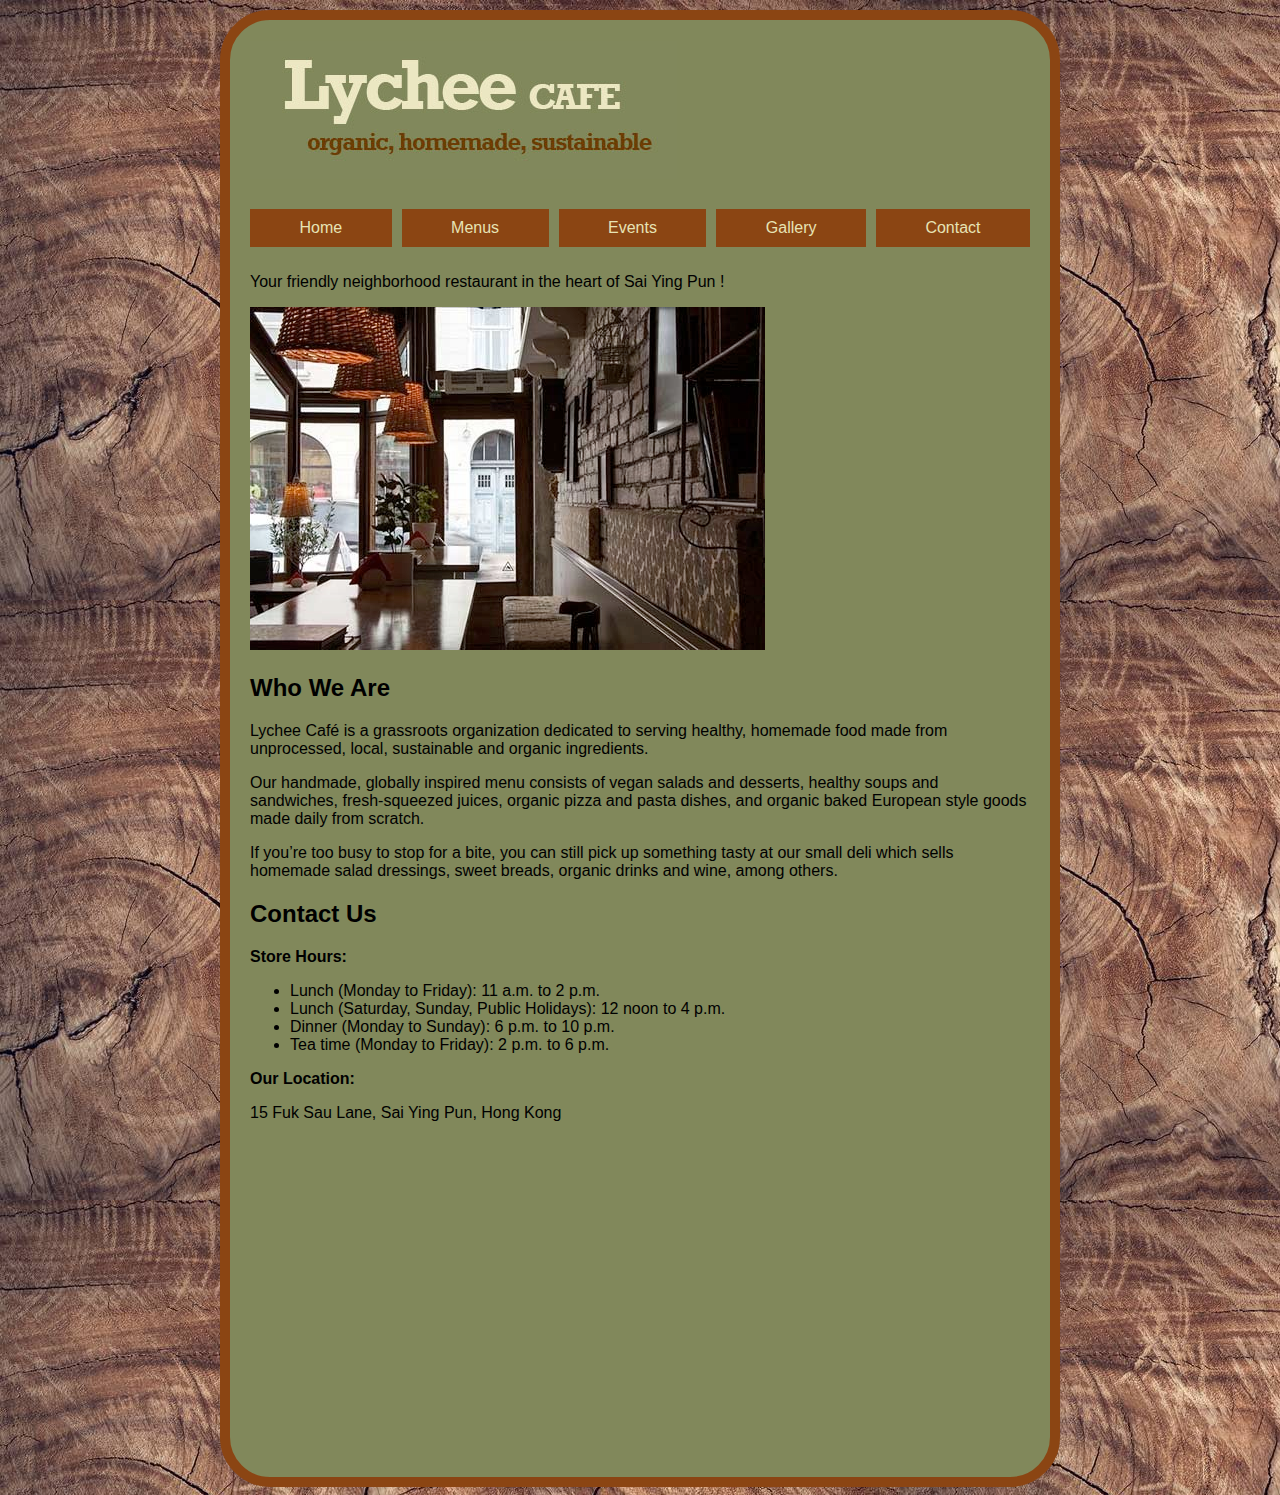
<file: docs/lychee/index.html>
<!DOCTYPE html>
<html lang="en">
  <head>
    <meta charset="utf-8" />
    <title>
      Lychee Caf&#233; - Organic, Locally-Sourced and Sustainable Restaurant in
      Sai Ying Pun, Hong Kong
    </title>
    <link rel="stylesheet" type="text/css" href="global.css" />
  </head>
  <body>
    <div id="container">
      <div id="header">
        <p>
          <img
            src="lrg-logo-bg.jpg"
            width="427"
            height="138"
            alt="Lychee Cafe Large Logo"
          />
        </p>
      </div>
      <!-- end of header div -->
      <div id="mainnav">
        <ul>
          <li><a href="index.html">Home</a></li>
          <li>
            <a href="menu.html">Menus</a>
            <ul>
              <li><a href="brunch-menu.html">Brunch</a></li>
              <li><a href="lunch-menu.html">Lunch</a></li>
              <li><a href="dinner-menu.html">Dinner</a></li>
            </ul>
          </li>
          <li><a href="events.html">Events</a></li>
          <li>
            <a href="gallery.html">Gallery</a>
            <ul>
              <li><a href="photo-gallery.html">Photos</a></li>
              <li><a href="video-gallery.html">Videos</a></li>
            </ul>
          </li>
          <li><a href="contact.html">Contact</a></li>
        </ul>
      </div>

      <div id="maincontent">
        <p>
          Your friendly neighborhood restaurant in the heart of Sai Ying Pun !
        </p>
        <p>
          <img
            src="front-515x343.jpg"
            width="515"
            height="343"
            alt="Entrance to Lychee Cafe"
          />
        </p>
        <h2>Who We Are</h2>
        <p>
          Lychee Caf&#233; is a grassroots organization dedicated to serving
          healthy, homemade food made from unprocessed, local, sustainable and
          organic ingredients.
        </p>
        <p>
          Our handmade, globally inspired menu consists of vegan salads and
          desserts, healthy soups and sandwiches, fresh-squeezed juices, organic
          pizza and pasta dishes, and organic baked European style goods made
          daily from scratch.
        </p>
        <p>
          If you&#8217;re too busy to stop for a bite, you can still pick up
          something tasty at our small deli which sells homemade salad
          dressings, sweet breads, organic drinks and wine, among others.
        </p>
        <h2>Contact Us</h2>
        <p><strong>Store Hours:</strong></p>
        <ul>
          <li>Lunch (Monday to Friday): 11 a.m. to 2 p.m.</li>
          <li>Lunch (Saturday, Sunday, Public Holidays): 12 noon to 4 p.m.</li>
          <li>Dinner (Monday to Sunday): 6 p.m. to 10 p.m.</li>
          <li>Tea time (Monday to Friday): 2 p.m. to 6 p.m.</li>
        </ul>
        <p><strong>Our Location:</strong></p>
        <p>15 Fuk Sau Lane, Sai Ying Pun, Hong Kong</p>
        <iframe
          src="https://www.google.com/maps/embed?pb=!1m14!1m8!1m3!1d3691.7892178774723!2d114.1403146!3d22.285973!3m2!1i1024!2i768!4f13.1!3m3!1m2!1s0x3403ff812da0d011%3A0xfa328330c6962767!2s15+Fuk+Sau+Ln!5e0!3m2!1sen!2s!4v1401332266529"
          width="400"
          height="300"
          frameborder="0"
          style="border:0"
        ></iframe>
      </div>
    </div>
  </body>
</html>
</file>
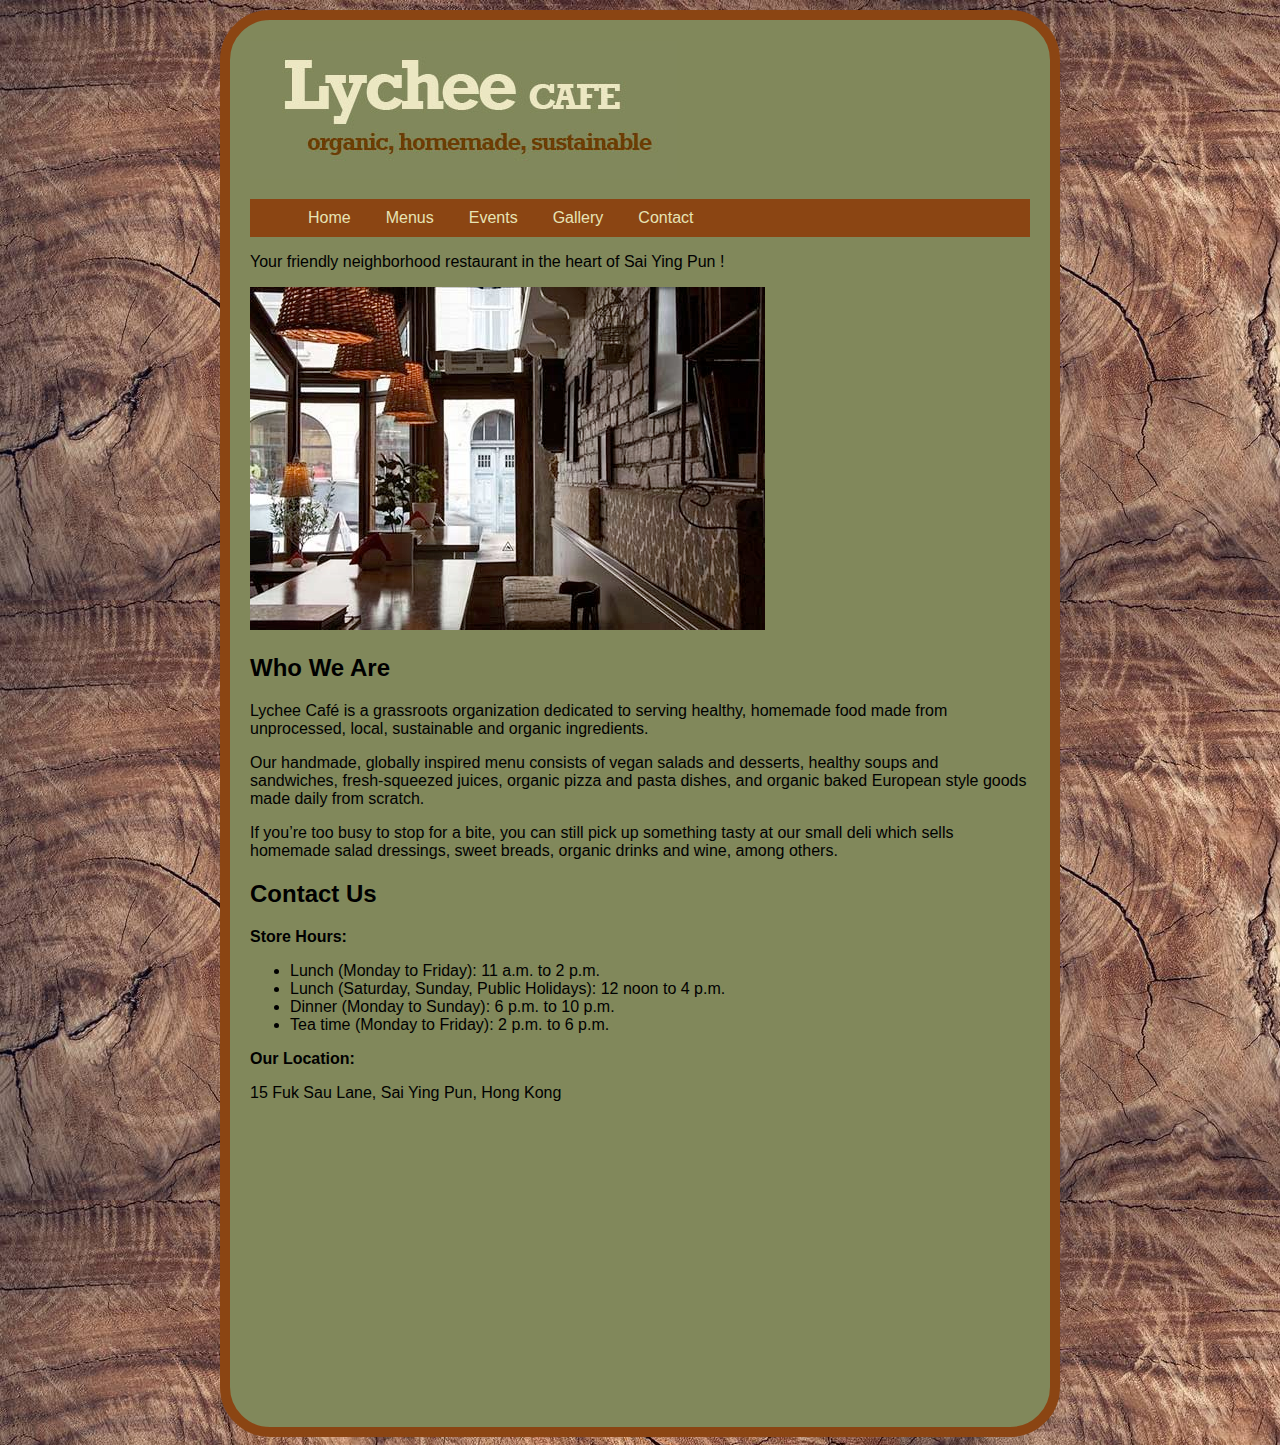
<file: docs/unit3/index.html>
<!DOCTYPE html>
<html lang="en">
  <head>
    <meta charset="utf-8" />
    <title>
      Lychee Caf&#233; - Organic, Locally-Sourced and Sustainable Restaurant in
      Sai Ying Pun, Hong Kong
    </title>
    <link rel="stylesheet" type="text/css" href="global.css" />
  </head>
  <body>
    <div id="container">
      <div id="header">
        <p>
          <img
            src="lrg-logo-bg.jpg"
            width="427"
            height="138"
            alt="Lychee Cafe Large Logo"
          />
        </p>
      </div>
      <!-- end of header div -->
      <div id="mainnav">
        <ul>
          <li><a href="index.html">Home</a></li>
          <li><a href="menu.html">Menus</a></li>
          <li><a href="#">Events</a></li>
          <li><a href="gallery.html">Gallery</a></li>
          <li><a href="#">Contact</a></li>
        </ul>
      </div>

      <div id="maincontent">
        <p>
          Your friendly neighborhood restaurant in the heart of Sai Ying Pun !
        </p>
        <p>
          <img
            src="front-515x343.jpg"
            width="515"
            height="343"
            alt="Entrance to Lychee Cafe"
          />
        </p>
        <h2>Who We Are</h2>
        <p>
          Lychee Caf&#233; is a grassroots organization dedicated to serving
          healthy, homemade food made from unprocessed, local, sustainable and
          organic ingredients.
        </p>
        <p>
          Our handmade, globally inspired menu consists of vegan salads and
          desserts, healthy soups and sandwiches, fresh-squeezed juices, organic
          pizza and pasta dishes, and organic baked European style goods made
          daily from scratch.
        </p>
        <p>
          If you&#8217;re too busy to stop for a bite, you can still pick up
          something tasty at our small deli which sells homemade salad
          dressings, sweet breads, organic drinks and wine, among others.
        </p>
        <h2>Contact Us</h2>
        <p><strong>Store Hours:</strong></p>
        <ul>
          <li>Lunch (Monday to Friday): 11 a.m. to 2 p.m.</li>
          <li>Lunch (Saturday, Sunday, Public Holidays): 12 noon to 4 p.m.</li>
          <li>Dinner (Monday to Sunday): 6 p.m. to 10 p.m.</li>
          <li>Tea time (Monday to Friday): 2 p.m. to 6 p.m.</li>
        </ul>
        <p><strong>Our Location:</strong></p>
        <p>15 Fuk Sau Lane, Sai Ying Pun, Hong Kong</p>
        <iframe
          src="https://www.google.com/maps/embed?pb=!1m14!1m8!1m3!1d3691.7892178774723!2d114.1403146!3d22.285973!3m2!1i1024!2i768!4f13.1!3m3!1m2!1s0x3403ff812da0d011%3A0xfa328330c6962767!2s15+Fuk+Sau+Ln!5e0!3m2!1sen!2s!4v1401332266529"
          width="400"
          height="300"
          frameborder="0"
          style="border:0"
        ></iframe>
      </div>
    </div>
  </body>
</html>
</file>
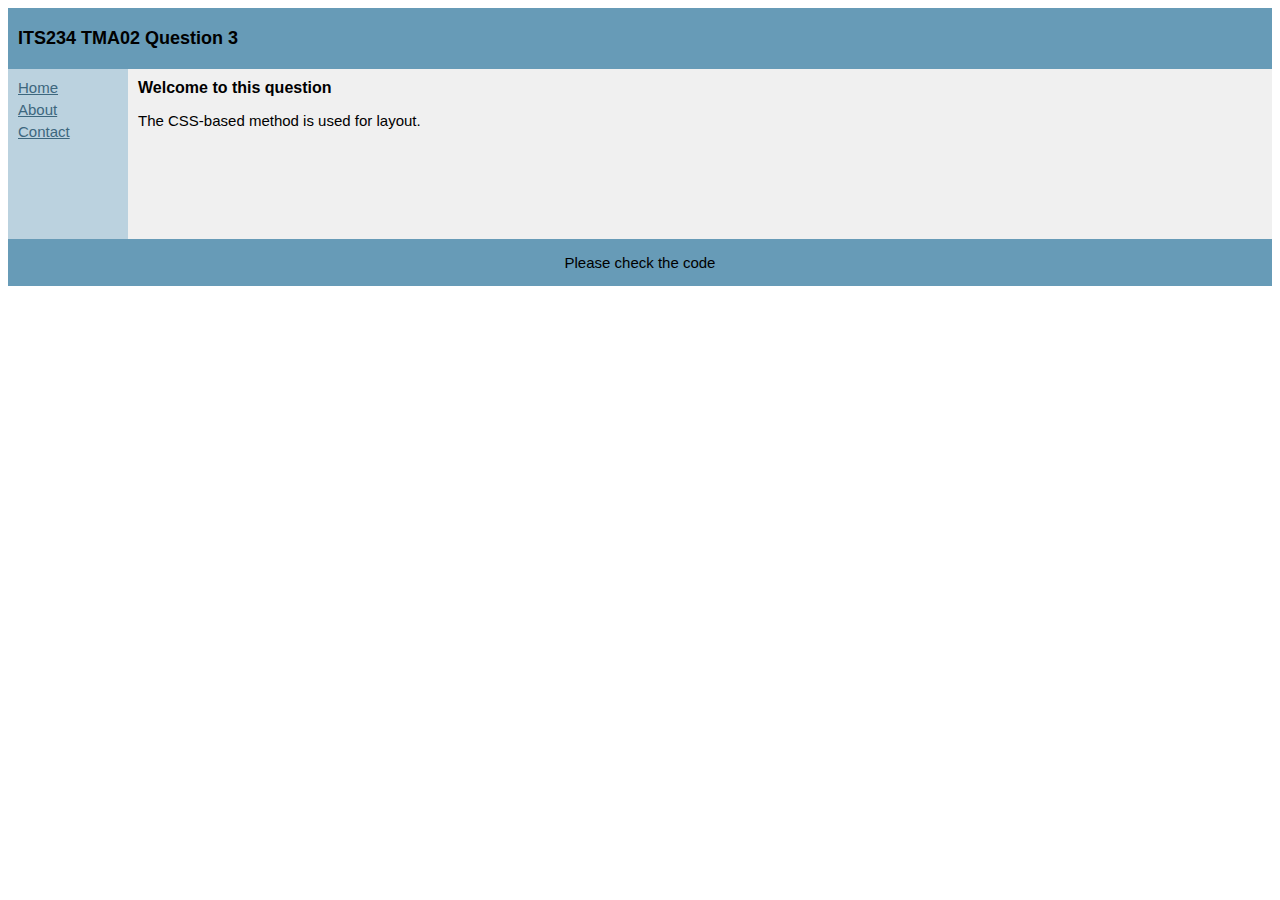
<file: docs/q3.html>
<!DOCTYPE html>
<html>
  <head>
    <meta charset="UTF-8" />
    <title>ITS234 TMA02 Question 3</title>
    <style>
      h1 {
        font-size: 18px;
        margin: 10px 0;
      }
      h2 {
        font-size: 16px;
        margin: 0;
      }
      .wrapper {
        font-family: Verdana, sans-serif;
        font-size: 15px;
        height: 275px;
        width: 100%;
        display: block;
      }
      .container {
        display: flex;
        flex-flow: row nowrap;
        width: 100%;
        height: 170px;
      }
      .content,
      .sidebar {
        display: block;
        padding: 10px;
      }
      .sidebar {
        flex: 0 0 auto;
        background-color: #bbd2df;
      }
      .menu {
        list-style: none;
        padding: 0;
        margin: 0;
      }
      .menu > li {
        margin-bottom: 5px;
        width: 100px;
      }
      .menu > li > a {
        color: #3d677e;
      }
      .content {
        flex: 1 1 auto;
        background-color: #f0f0f0;
      }
      div[class$='inner'] {
        display: block;
        width: 100%;
      }
      .footer,
      .header {
        background-color: #679bb7;
        padding: 10px;
      }
      .footer {
        text-align: center;
      }
      .footer p {
        margin: 5px;
      }
    </style>
  </head>
  <body>
    <div class="wrapper">
      <div class="header">
        <h1>ITS234 TMA02 Question 3</h1>
      </div>
      <div class="container">
        <div class="sidebar">
          <div class="sidebar-inner">
            <ul class="menu">
              <li><a href="#">Home</a></li>
              <li><a href="#">About</a></li>
              <li><a href="#">Contact</a></li>
            </ul>
          </div>
        </div>
        <div class="content">
          <div class="content-inner">
            <h2>Welcome to this question</h2>
            <p>The CSS-based method is used for layout.</p>
          </div>
        </div>
        <div style="clear:both;"></div>
      </div>
      <div class="footer">
        <p>Please check the code</p>
      </div>
    </div>
  </body>
</html>
</file>
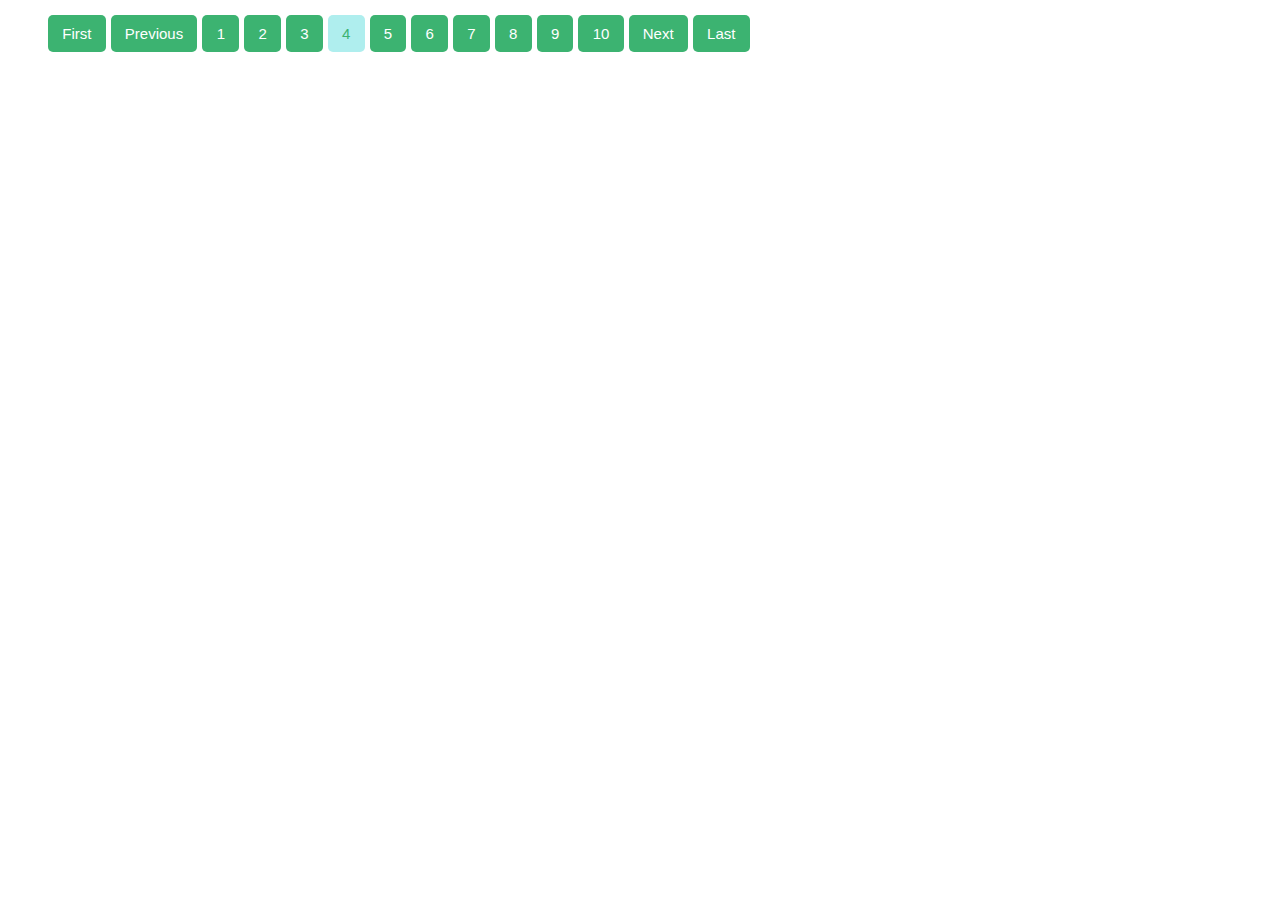
<file: docs/q4a.html>
<!DOCTYPE html>
<html>
  <head>
    <meta charset="UTF-8" />
    <style>
      .wrapper {
        font-family: Verdana, sans-serif;
        font-size: 15px;
        height: 275px;
        width: 100%;
        display: block;
      }
      .pagination {
        display: flex;
        list-style: none;
        flex-flow: row nowrap;
        color: #ffffff;
      }
      .pagination > li {
        flex: 0 0 auto;
        margin-right: 5px;
      }
      .pagination > li:last-child {
        margin-right: 0;
      }

      .pagination a:active,
      .pagination a:hover,
      .pagination a:visited,
      .pagination a {
        color: inherit;
        text-decoration: none;
      }
      .pagination a {
        display: block;
        background-color: rgb(60, 179, 113);
        padding: 10px 14.225px;
        border-radius: 5px;
      }
      .pagination a.current {
        background-color: rgb(175, 238, 238);
        color: rgb(60, 179, 113);
      }
    </style>
  </head>
  <body>
    <div class="wrapper">
      <ul class="pagination">
        <li><a href="#">First</a></li>
        <li><a href="#">Previous</a></li>
        <li><a href="#">1</a></li>
        <li><a href="#">2</a></li>
        <li><a href="#">3</a></li>
        <li><a href="#" class="current">4</a></li>
        <li><a href="#">5</a></li>
        <li><a href="#">6</a></li>
        <li><a href="#">7</a></li>
        <li><a href="#">8</a></li>
        <li><a href="#">9</a></li>
        <li><a href="#">10</a></li>
        <li><a href="#">Next</a></li>
        <li><a href="#">Last</a></li>
      </ul>
    </div>
  </body>
</html>
</file>
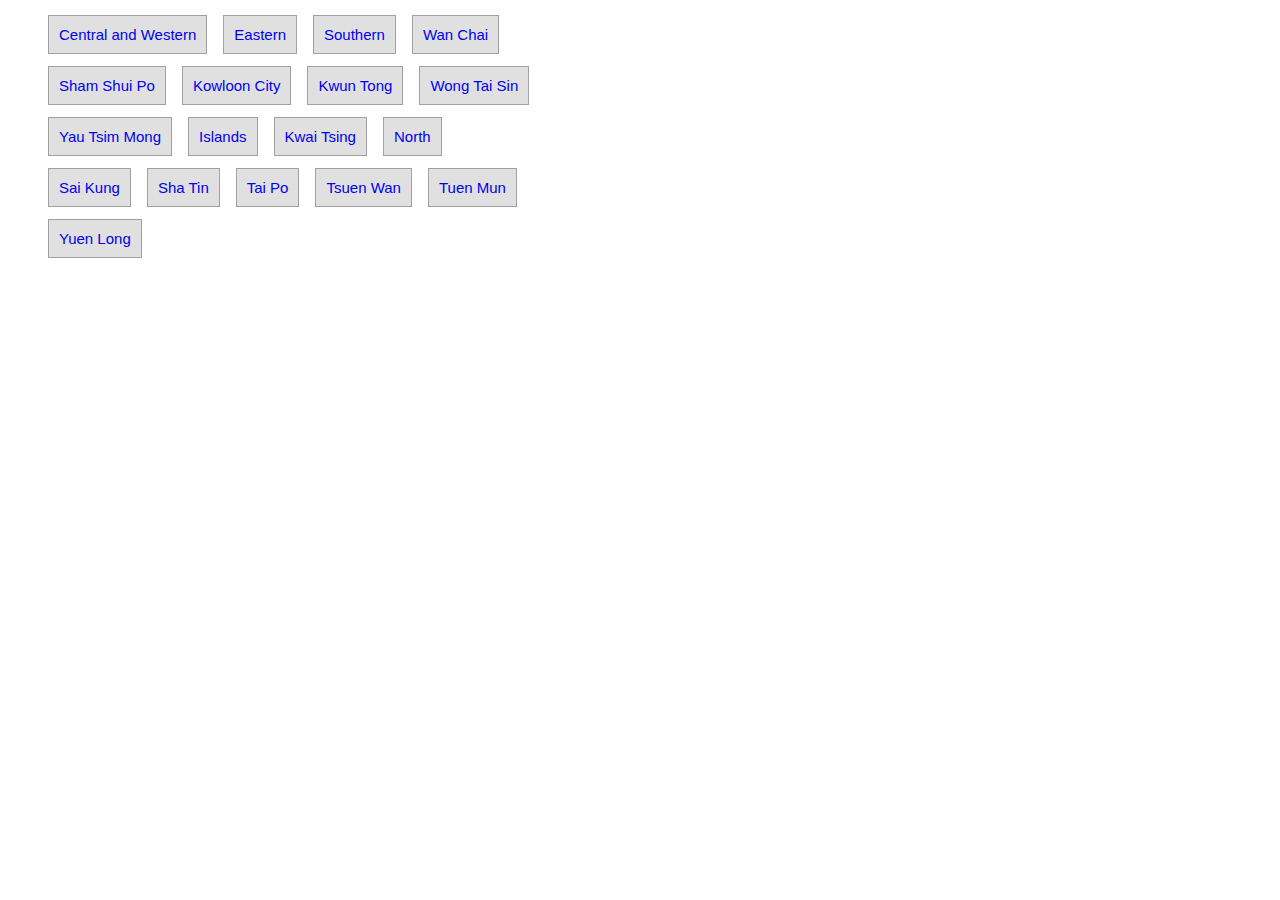
<file: docs/q4b.html>
<!DOCTYPE html>
<html>
  <head>
    <meta charset="UTF-8" />
    <style>
      .wrapper {
        font-family: Verdana, sans-serif;
        font-size: 15px;
        height: 275px;
        width: 100%;
        display: block;
      }
      .packedList {
        display: flex;
        flex-flow: row wrap;
        list-style: none;
        width: 500px;
      }
      .packedList > li {
        flex: 0 0 auto;
        margin-right: 16px;
        margin-bottom: 12px;
      }
      .packedList a:active,
      .packedList a:hover,
      .packedList a:visited,
      .packedList a {
        display: block;
        text-decoration: none;
        padding: 10px;
        background-color: #e0e0e0;
        border: 1px solid #a0a0a0;
      }
    </style>
  </head>
  <body>
    <div class="wrapper">
      <ul class="packedList">
        <li><a href="#">Central and Western</a></li>
        <li><a href="#">Eastern</a></li>
        <li><a href="#">Southern</a></li>
        <li><a href="#">Wan Chai</a></li>
        <li><a href="#">Sham Shui Po</a></li>
        <li><a href="#">Kowloon City</a></li>
        <li><a href="#">Kwun Tong</a></li>
        <li><a href="#">Wong Tai Sin</a></li>
        <li><a href="#">Yau Tsim Mong</a></li>
        <li><a href="#">Islands</a></li>
        <li><a href="#">Kwai Tsing</a></li>
        <li><a href="#">North</a></li>
        <li><a href="#">Sai Kung</a></li>
        <li><a href="#">Sha Tin</a></li>
        <li><a href="#">Tai Po</a></li>
        <li><a href="#">Tsuen Wan</a></li>
        <li><a href="#">Tuen Mun</a></li>
        <li><a href="#">Yuen Long</a></li>
      </ul>
    </div>
  </body>
</html>
</file>
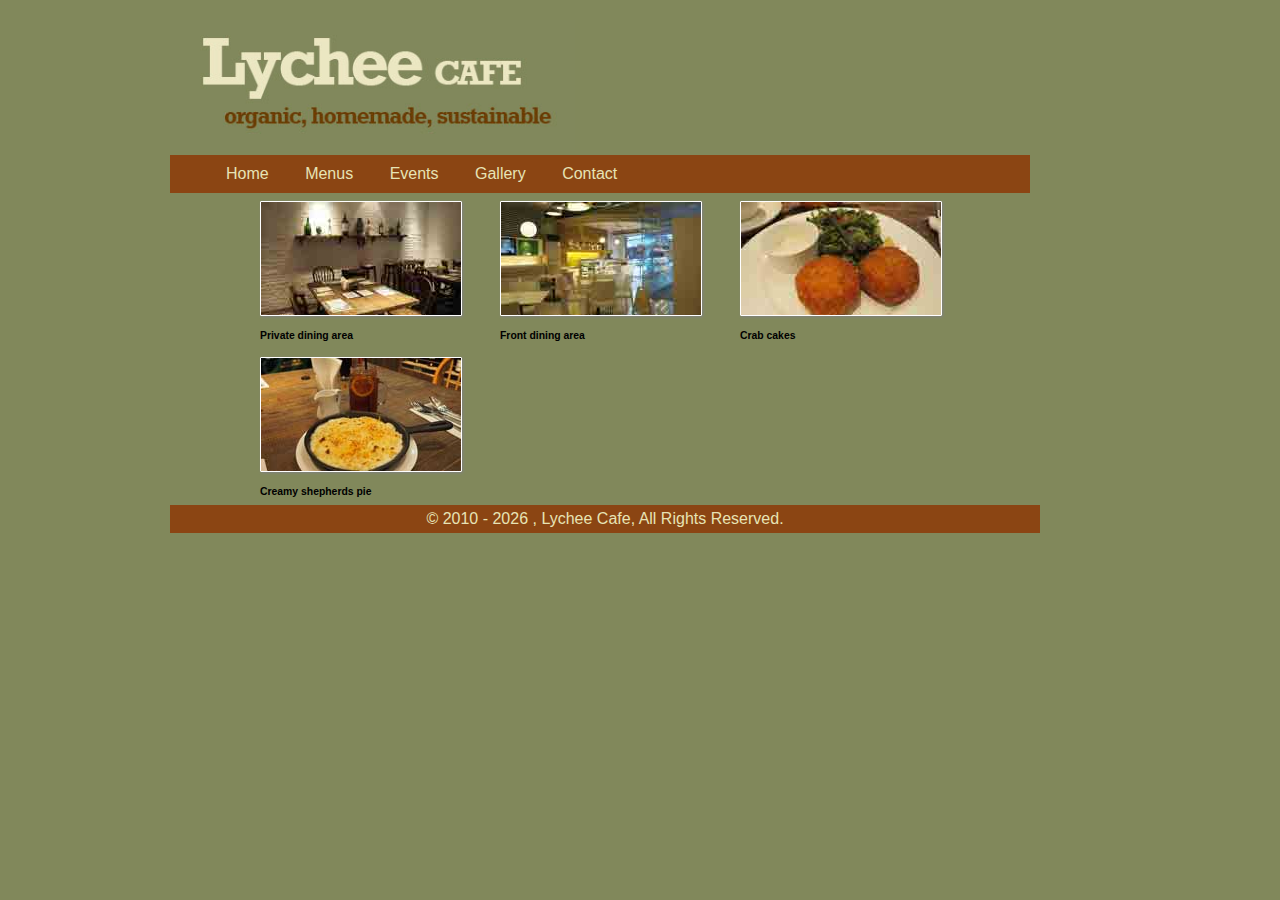
<file: docs/lychee/act8-12-lightbox-start.html>
<!DOCTYPE html>
<html>
  <head>
    <meta charset="UTF-8" />
    <title>
      Lychee Café - Organic, Locally-Sourced and Sustainable Restaurant in Sai
      Yin Pun, Hong Kong
    </title>

    <link
      rel="shortcut icon"
      href="http://lab.ouhk.edu.hk/its234/examples/u4/act4-9/favicon.ico"
      type="image/x-icon"
    />
    <link
      href="http://fonts.googleapis.com/css?family=Roboto:400,700,500italic"
      rel="stylesheet"
      type="text/css"
    />
    <link rel="stylesheet" href="css/grid.css" />
    <link rel="stylesheet" href="css/global.css" />
    <link rel="stylesheet" href="css/lightbox.min.css" />
    <!-- lightbox2 plus jquery -->
    <script src="js/jquery.js"></script>
    <script src="js/lightbox.js"></script>
    <style>
      /* Define the style for .grid_3 class from the 960grid system*/
      .grid_3 {
        margin-top: 0.5em;
        margin-bottom: 0.5em;
      }

      /* Define the style for the image thumbnail */
      .img-gallery {
        border: 1px solid white;
        margin-bottom: 10px;
        -moz-border-radius: 1px;
        -webkit-border-radius: 1px;
        -o-border-radius: 1px;
        -ms-border-radius: 1px;
        border-radius: 1px;
        -moz-box-shadow: 1px 1px 3px gray;
        -webkit-box-shadow: 1px 1px 3px gray;
        -o-box-shadow: 1px 1px 3px gray;
        -ms-box-shadow: 1px 1px 3px gray;
        box-shadow: 1px 1px 3px gray;
      }

      /* Define the style for the image caption*/

      .img-caption {
        font-size: 65%;
        font-weight: bold;
      }
    </style>
  </head>

  <body>
    <div id="container" class="container_12">
      <header class="grid_12">
        <img
          id="logo"
          src="img/lrg-logo-bg.jpg"
          alt="Lychee Cafe Large Logo"
          width="43.131313%"
        />
      </header>
      <!-- end of header div -->

      <nav id="mainnav" class="grid_11">
        <ul id="navlist">
          <li><a href="index.html">Home</a></li>
          <li><a href="#">Menus</a></li>
          <li><a href="#">Events</a></li>
          <li><a href="#">Gallery</a></li>
          <li><a href="contact.html">Contact</a></li>
        </ul>
      </nav>

      <div id="maincontent" class="grid_11">
        <!-- This element takes up 3 columns plus one extra column as its prefix -->
        <section class="grid_3 prefix_1">
          <a href="img/white-wall-860.jpg" data-lightbox="white-wall-860"
            ><img
              src="img/white-wall-200.jpg"
              class="img-gallery"
              alt="Dining Area with White Wall"
          /></a>
          <div class="img-caption">Private dining area</div>
        </section>

        <!-- This element takes up 3 columns -->
        <section class="grid_3">
          <a href="img/glass-front-860.jpg" data-lightbox="glass-front-860"
            ><img
              src="img/glass-front-200.jpg"
              class="img-gallery"
              alt="Front Dining Area with Glass Wall"
          /></a>
          <div class="img-caption">Front dining area</div>
        </section>

        <!-- This element takes up 3 columns -->
        <section class="grid_3">
          <a href="img/crab-cakes-860.jpg" data-lightbox="crab-cakes-860"
            ><img
              src="img/crab-cakes-200.jpg"
              class="img-gallery"
              alt="Crab cakes with seaweed salad"
          /></a>
          <div class="img-caption">Crab cakes</div>
        </section>

        <section class="clear"></section>

        <!-- This element takes up 3 columns plus one extra column as its prefix -->
        <section class="grid_3 prefix_1">
          <a href="img/shepherds-pie-860.jpg" data-lightbox="shepherds-pie-860">
            <img
              src="img/shepherds-pie-200.jpg"
              class="img-gallery"
              alt="Shepherds pie with minced lamb"
          /></a>
          <div class="img-caption">Creamy shepherds pie</div>
        </section>

        <!-- This element takes up 3 columns -->
        <section class="grid_3">
          <!-- add another photo with caption here -->
        </section>

        <!-- This element takes up 3 columns -->
        <section class="grid_3">
          <!-- add another photo with caption here -->
        </section>

        <section class="clear"></section>

        <!-- end of maincontent div -->
      </div>

      <!-- end of container div -->

      <footer class="grid_11">
        &copy; 2010
        <script>
          new Date().getFullYear() > 2010 &&
            document.write(' - ' + new Date().getFullYear());
        </script>
        , Lychee Cafe, All Rights Reserved.
      </footer>
    </div>

    <script>
      $(document).ready(() => {
        console.log('ready');
        console.log('$', lightbox);
      });
    </script>
    <!-- load jQuery and the plugin here-->
  </body>
</html>
</file>
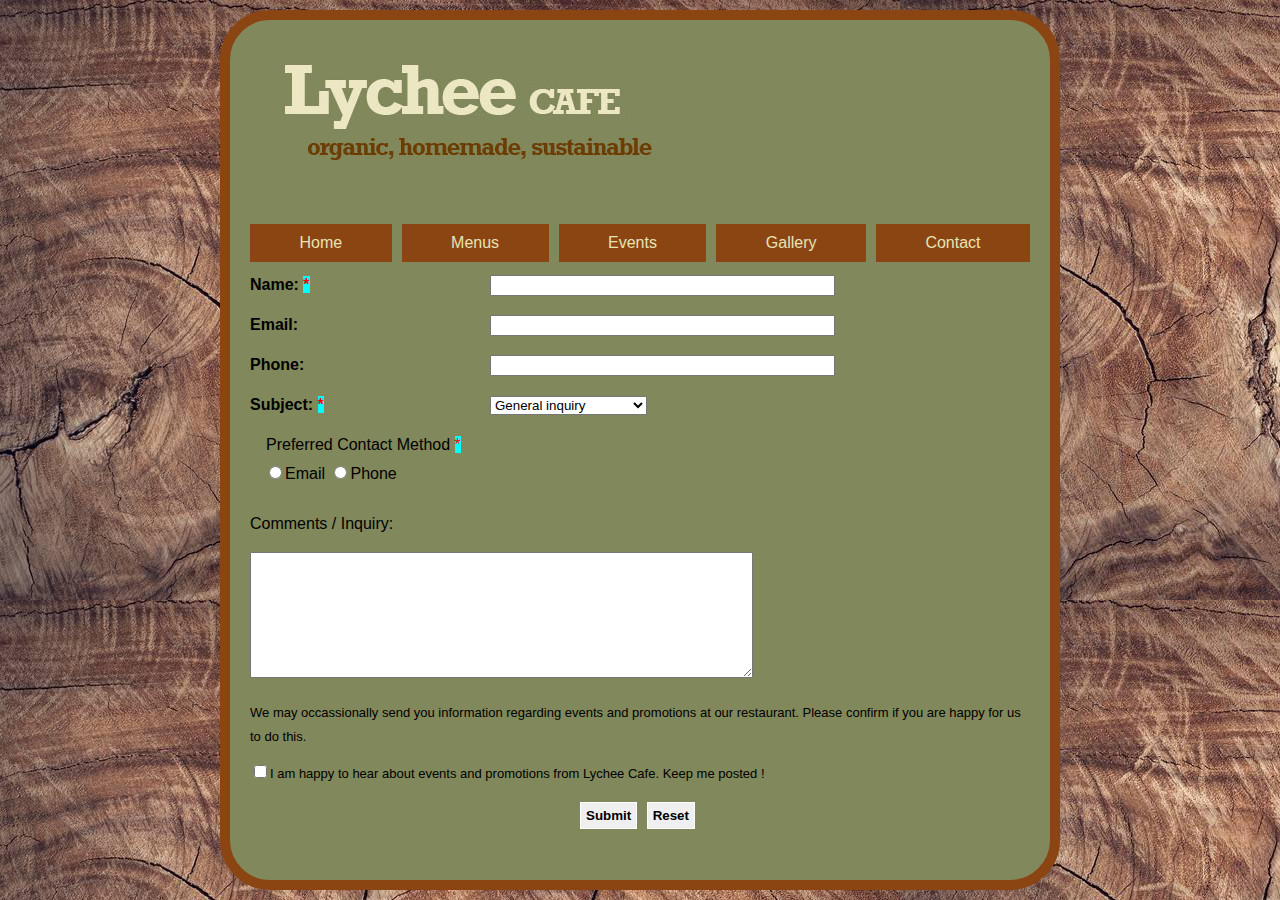
<file: docs/lychee/contact.html>
<!DOCTYPE html>
<html lang="en">
  <head>
    <meta charset="utf-8" />
    <title>
      Lychee Caf&#233; - Organic, Locally-Sourced and Sustainable Restaurant in
      Sai Ying Pun, Hong Kong
    </title>
    <link rel="stylesheet" type="text/css" href="global.css" />
    <style>
      .form_required {
        background-color: #00ffff;
        color: #ff0000;
        margin-right: 8px;
      }
      form.contact {
        padding: 0;
        margin: 0;
        margin-top: -15px;
        line-height: 150%;
      }
      form.contact label.fixedwidth {
        width: 15em;
        float: left;
        font-weight: bold;
      }
      form.contact .buttonarea input {
        font-weight: bold;
        padding: 5px;
        border: 1px solid white;
        margin-right: 5px;
      }
      form.contact .buttonarea {
        text-align: center;
      }
      .smalltext {
        font-size: small;
      }
    </style>
  </head>
  <body>
    <div id="container">
      <div id="header" role="banner">
        <h1>
          <img
            src="lrg-logo-bg.jpg"
            width="427"
            height="138"
            alt="Lychee Cafe Large Logo"
          />
        </h1>
      </div>
      <!-- end of header div -->
      <div id="mainnav">
        <ul>
          <li><a href="index.html">Home</a></li>
          <li>
            <a href="menu.html">Menus</a>
            <ul>
              <li><a href="brunch-menu.html">Brunch</a></li>
              <li><a href="lunch-menu.html">Lunch</a></li>
              <li><a href="dinner-menu.html">Dinner</a></li>
            </ul>
          </li>
          <li><a href="#">Events</a></li>
          <li>
            <a href="gallery.html">Gallery</a>
            <ul>
              <li><a href="photo-gallery.html">Photos</a></li>
              <li><a href="video-gallery.html">Videos</a></li>
            </ul>
          </li>
          <li><a href="contact.html">Contact</a></li>
        </ul>
      </div>

      <div id="maincontent" role="region">
        <form class="contact" id="contactForm" name="contactForm" method="post">
          <p>
            <label for="name" class="fixedwidth"
              >Name: <span class="form_required">*</span></label
            >
            <input
              type="text"
              name="name"
              id="name"
              size="40"
              maxlength="80"
              required
            />
          </p>

          <p>
            <label for="email" class="fixedwidth">Email: </label>
            <input
              type="text"
              name="email"
              id="email"
              size="40"
              maxlength="100"
            />
          </p>

          <p>
            <label for="phone" class="fixedwidth">Phone: </label>
            <input
              type="text"
              name="phone"
              id="phone"
              size="40"
              maxlength="20"
            />
          </p>

          <p>
            <label for="subject" class="fixedwidth"
              >Subject: <span class="form_required">*</span></label
            >
            <select name="subject" id="subject" required>
              <option selected="selected">General inquiry</option>
              <option>Restaurant reservation</option>
              <option>Venue hire</option>
              <option>Holiday bookings</option>
            </select>
          </p>
          <p>
            <fieldset style="display: inline-block; border-width: 0;">
              <legend style="display: inline-block;">
                Preferred Contact Method
                <label for="contact-method" class="form_required">*</label>
              </legend>
              
              <input
                type="radio"
                name="contact-method"
                id="contact-email"
                value="email"
              /><label for="contact-method">Email</label>
              <input
                type="radio"
                name="contact-method"
                id="contact-phone"
                value="phone"
              /><label for="contact-method">Phone</label>
            </fieldset>
          </p>
          <p><label for="comments">Comments / Inquiry:</label></p>

          <p>
            <textarea
              name="comments"
              id="comments"
              cols="60"
              rows="8"
            ></textarea>
          </p>
          <p class="smalltext">
            We may occassionally send you information regarding events and
            promotions at our restaurant. Please confirm if you are happy for us
            to do this.
          </p>

          <p class="smalltext">
            <input
              type="checkbox"
              name="accept-communications"
              id="accept-communications"
              value="yes"
            /><label for="accept-communications"
              >I am happy to hear about events and promotions from Lychee Cafe.
              Keep me posted !</label
            >
          </p>

          <p class="buttonarea" role="button">
            <input type="submit" value="Submit" />
            <input type="reset" value="Reset" />
          </p>
        </form>
        <script>
          const formURL =
            'https://script.google.com/macros/s/AKfycbxFT4rfHWhXqXB69SCZFHNjc5zOS5OgbneJxwzsQ_XXqvvXuzgb/exec';
          const form = document.forms['contactForm'];
          form.addEventListener('submit', (e) => {
            e.preventDefault();
            (async (form, formURL) => {
              try {
                const result = await fetch(formURL, {
                  method: 'POST',
                  body: new FormData(form),
                });
                if (result) location.href = 'thankyou.html';
              } catch (err) {
                console.log(err.message);
              }
            })(form, formURL);
          });
        </script>
      </div>
    </div>
  </body>
</html>
</file>
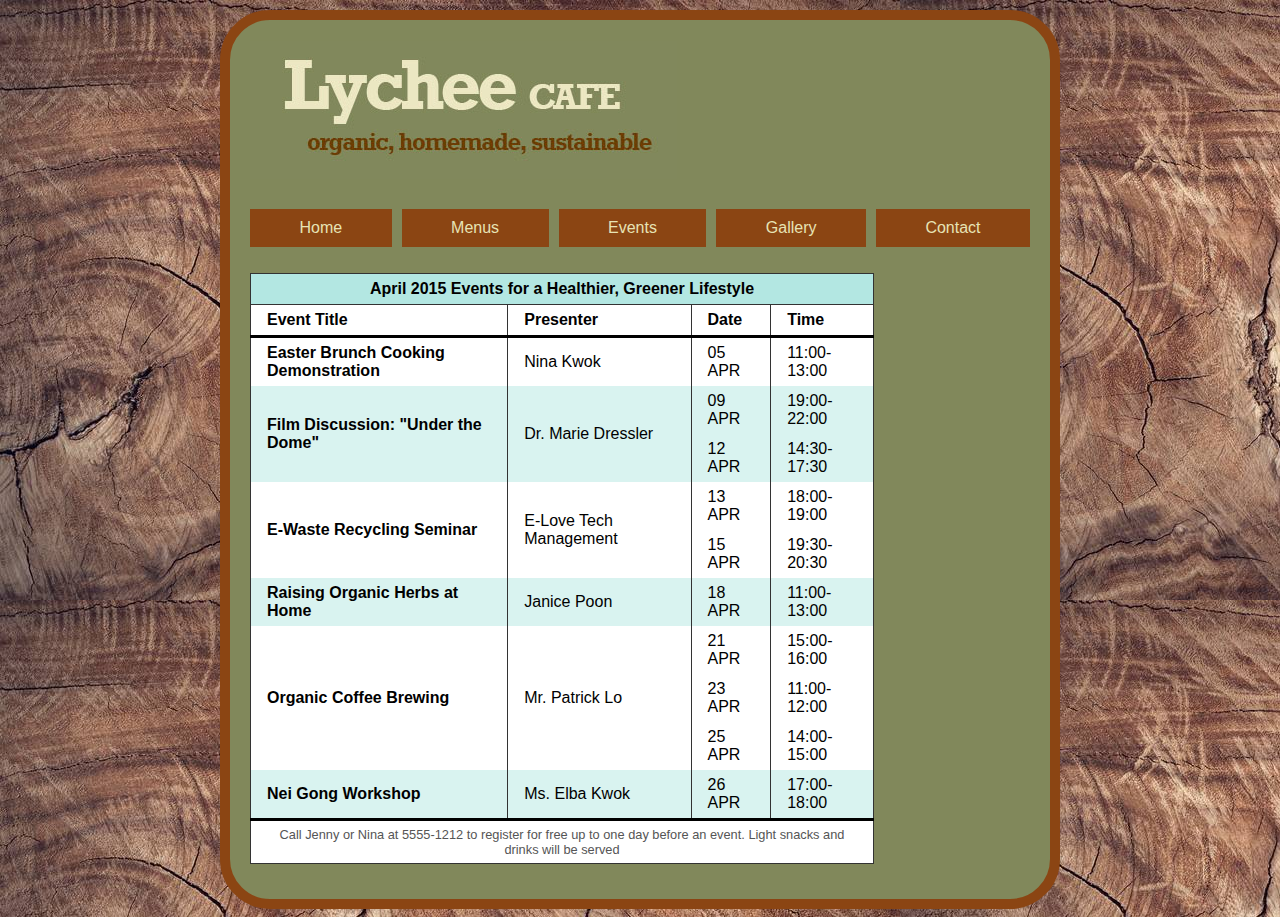
<file: docs/lychee/events.html>
<!DOCTYPE html>
<html lang="en">
  <head>
    <meta charset="utf-8" />
    <title>
      Lychee Caf&#233; - Organic, Locally-Sourced and Sustainable Restaurant in
      Sai Ying Pun, Hong Kong
    </title>
    <link rel="stylesheet" type="text/css" href="global.css" />
    <style>
      table {
        width: 80%;
        margin: 0;
        background: #FFFFFF;
        border: 1px solid #333333;
        border-collapse: collapse;
      }
      caption {
        background: #b3e7e2;
        margin: 0;
        border: 1px solid #333333;
        border-bottom: none;
        padding: 6px 16px;
        font-weight: bold;
      }
      tr.highlight th, tr.highlight td {
        background-color: #d9f3f0;
      }
      td, th {
        border: 0;
        border-right: 1px solid #333333;
        padding: 6px 16px;
        text-align: left;
      }
      tbody {
        border-top: 3px solid #000;
        border-bottom: 3px solid #000;
        }

        tfoot td {

        text-align: center;
        color: #555;
        font-size: 0.8em;
      }
    </style>
  </head>
  <body>
    <div id="container">
      <div id="header">
        <p>
          <img
            src="lrg-logo-bg.jpg"
            width="427"
            height="138"
            alt="Lychee Cafe Large Logo"
          />
        </p>
      </div>
      <!-- end of header div -->
      <div id="mainnav">
        <ul>
          <li><a href="index.html">Home</a></li>
          <li>
            <a href="menu.html">Menus</a>
            <ul>
              <li><a href="brunch-menu.html">Brunch</a></li>
              <li><a href="lunch-menu.html">Lunch</a></li>
              <li><a href="dinner-menu.html">Dinner</a></li>
            </ul>
          </li>
          <li><a href="#">Events</a></li>
          <li>
            <a href="gallery.html">Gallery</a>
            <ul>
              <li><a href="photo-gallery.html">Photos</a></li>
              <li><a href="video-gallery.html">Videos</a></li>
            </ul>
          </li>
          <li><a href="contact.html">Contact</a></li>
        </ul>
      </div>

      <div id="maincontent">
        <table width="780" border="1" cellspacing="5" cellpadding="5">

          <caption>April 2015 Events for a Healthier, Greener Lifestyle</caption>
          <thead>
            <tr>
              <th scope="col">Event Title</th>
              <th scope="col">Presenter</th>
              <th scope="col">Date</th>
              <th scope="col">Time</th>
            </tr>
          </thead>
          <tbody>
            <tr>
              <th scope="row">Easter Brunch Cooking Demonstration</th>
              <td>Nina Kwok</td>
              <td>05 APR</td>
              <td>11:00-13:00</td>
            </tr>
            <tr class="highlight">
              <th rowspan="2" scope="row">Film Discussion: "Under the Dome"</td>
              <td rowspan="2">Dr. Marie Dressler</td>
              <td>09 APR</td>
              <td>19:00-22:00</td>
            </tr>
            <tr class="highlight">
              <td>12 APR</td>
              <td>14:30-17:30</td>
            </tr>
            <tr>
              <th rowspan="2" scope="row">E-Waste Recycling Seminar</td>
              <td rowspan="2">E-Love Tech Management</td>
              <td>13 APR</td>
              <td>18:00-19:00</td>
            </tr>
            <tr>
              <td>15 APR</td>
              <td>19:30-20:30</td>
            </tr>
            <tr class="highlight">
              <th scope="row">Raising Organic Herbs at Home</th>
              <td>Janice Poon</td>
              <td>18 APR</td>
              <td>11:00-13:00</td>
            </tr>
            <tr>
              <th rowspan="3" scope="row">Organic Coffee Brewing</td>
              <td rowspan="3">Mr. Patrick Lo</td>
              <td>21 APR</td>
              <td>15:00-16:00</td>
            </tr>
            <tr>
              <td>23 APR</td>
              <td>11:00-12:00</td>
            </tr>
            <tr>
              <td>25 APR</td>
              <td>14:00-15:00</td>
            </tr>
            <tr class="highlight">
              <th scope="row">Nei Gong Workshop</th>
              <td>Ms. Elba Kwok</td>
              <td>26 APR</td>
              <td>17:00-18:00</td>
            </tr>
          </tbody>
          <tfoot>
            <tr>
              <td colspan="4">Call Jenny or Nina at 5555-1212 to register for free up to one day before an event. Light snacks and drinks will be served</td>
            </tr>
          </tfoot>
        </table> 
      </div>
    </div>
  </body>
</html>
</file>
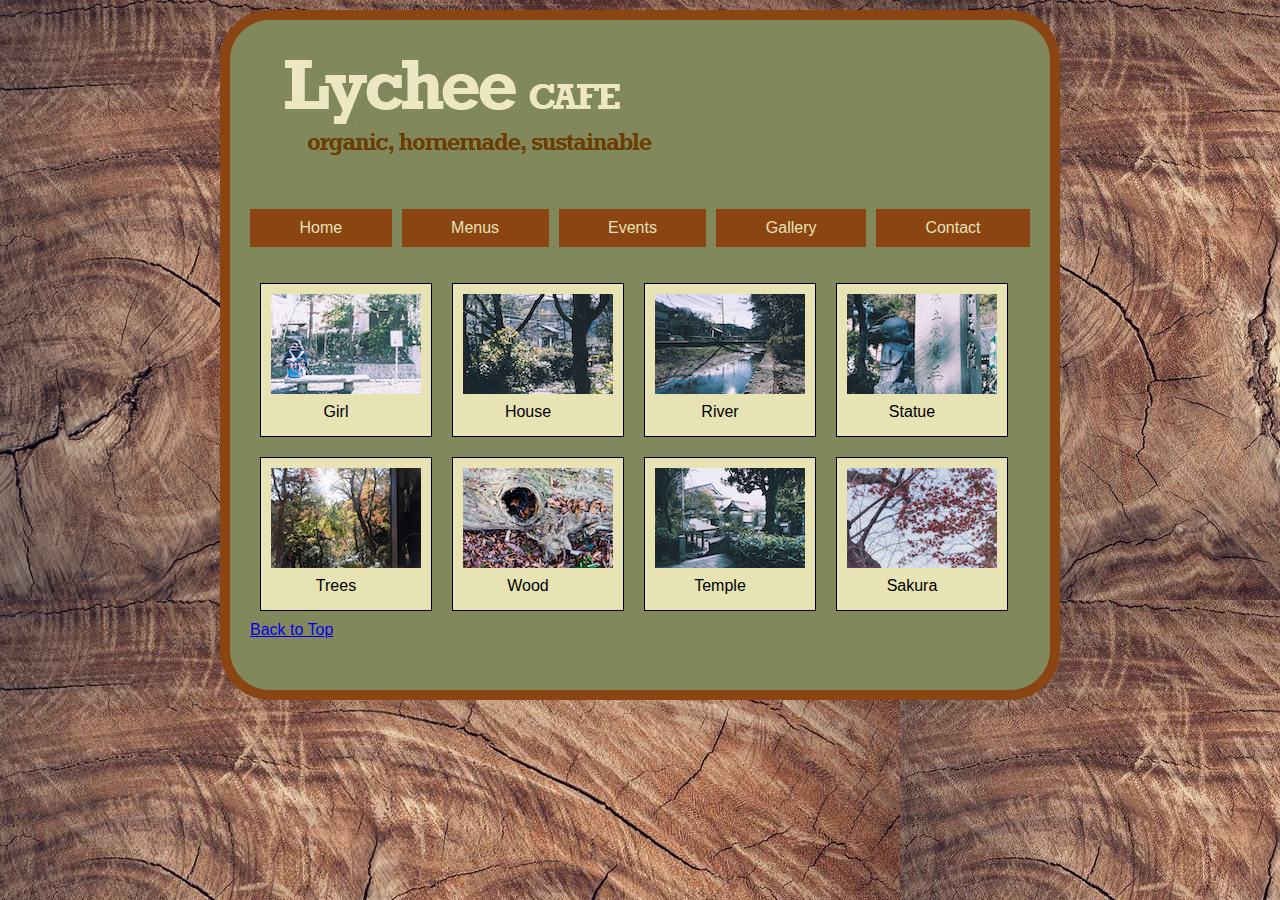
<file: docs/lychee/gallery.html>
<!DOCTYPE html>
<html>
  <head>
    <meta charset="UTF-8" />
    <title>Lychee Caf&#233; - Image Gallery</title>
    <link href="global.css" rel="stylesheet" type="text/css" />
    <link
      rel="shortcut icon"
      href="https://s1116718.github.io/tma02/lychee/favicon.ico"
      type="image/x-icon"
    />
    <style type="text/css">
      .imgbox {
        float: left;
        margin-top: 10px;
        margin-bottom: 10px;
        margin-right: 10px;
        margin-left: 10px;
        padding: 10px;
        border: solid thin;
        background-color: #e7e3b5;
      }

      div.desc {
        text-align: center;
        font-weight: normal;
        width: 120px;
        margin: 5px;
      }
    </style>
  </head>

  <body id="top">
    <div id="container">
      <div id="header">
        <p>
          <img
            src="lrg-logo-bg.jpg"
            width="427"
            height="138"
            alt="Lychee Cafe Large Logo"
          />
        </p>
      </div>
      <!-- end of header div -->
      <div id="mainnav">
        <ul>
          <li><a href="index.html">Home</a></li>
          <li>
            <a href="menu.html">Menus</a>
            <ul>
              <li><a href="brunch-menu.html">Brunch</a></li>
              <li><a href="lunch-menu.html">Lunch</a></li>
              <li><a href="dinner-menu.html">Dinner</a></li>
            </ul>
          </li>
          <li><a href="events.html">Events</a></li>
          <li>
            <a href="#">Gallery</a>
            <ul>
              <li><a href="photo-gallery.html">Photos</a></li>
              <li><a href="video-gallery.html">Videos</a></li>
            </ul>
          </li>
          <li><a href="contact.html">Contact</a></li>
        </ul>
      </div>

      <div id="maincontent">
        <div class="imgbox">
          <a target="_blank" href="custom_images/20181215-9430-640.jpg">
            <img src="custom_images/20181215-9430-150.jpg" alt="Girl" />
          </a>
          <div class="desc">Girl</div>
        </div>

        <div class="imgbox">
          <a target="_blank" href="custom_images/20181215-9431-640.jpg">
            <img src="custom_images/20181215-9431-150.jpg" alt="House" />
          </a>
          <div class="desc">House</div>
        </div>

        <div class="imgbox">
          <a target="_blank" href="custom_images/20181215-9432-640.jpg">
            <img src="custom_images/20181215-9432-150.jpg" alt="River" />
          </a>
          <div class="desc">River</div>
        </div>

        <div class="imgbox">
          <a target="_blank" href="custom_images/20181215-9435-640.jpg">
            <img src="custom_images/20181215-9435-150.jpg" alt="Statue" />
          </a>
          <div class="desc">Statue</div>
        </div>

        <div class="imgbox">
          <a target="_blank" href="custom_images/20181215-9446-640.jpg">
            <img src="custom_images/20181215-9446-150.jpg" alt="Trees" />
          </a>
          <div class="desc">Trees</div>
        </div>

        <div class="imgbox">
          <a target="_blank" href="custom_images/20181215-9470-640.jpg">
            <img src="custom_images/20181215-9470-150.jpg" alt="Wood" />
          </a>
          <div class="desc">Wood</div>
        </div>

        <div class="imgbox">
          <a target="_blank" href="custom_images/20181217-9557-640.jpg">
            <img src="custom_images/20181217-9557-150.jpg" alt="Temple" />
          </a>
          <div class="desc">Temple</div>
        </div>

        <div class="imgbox">
          <a target="_blank" href="custom_images/20181217-9573-640.jpg">
            <img src="custom_images/20181217-9573-150.jpg" alt="Sakura" />
          </a>
          <div class="desc">Sakura</div>
        </div>

        <p style="clear:both;">
          <a href="#top" title="Top of Menu Page">Back to Top</a>
        </p>
      </div>
      <!-- end of maincontent div -->
    </div>
    <!-- end of container div -->
  </body>
</html>
</file>
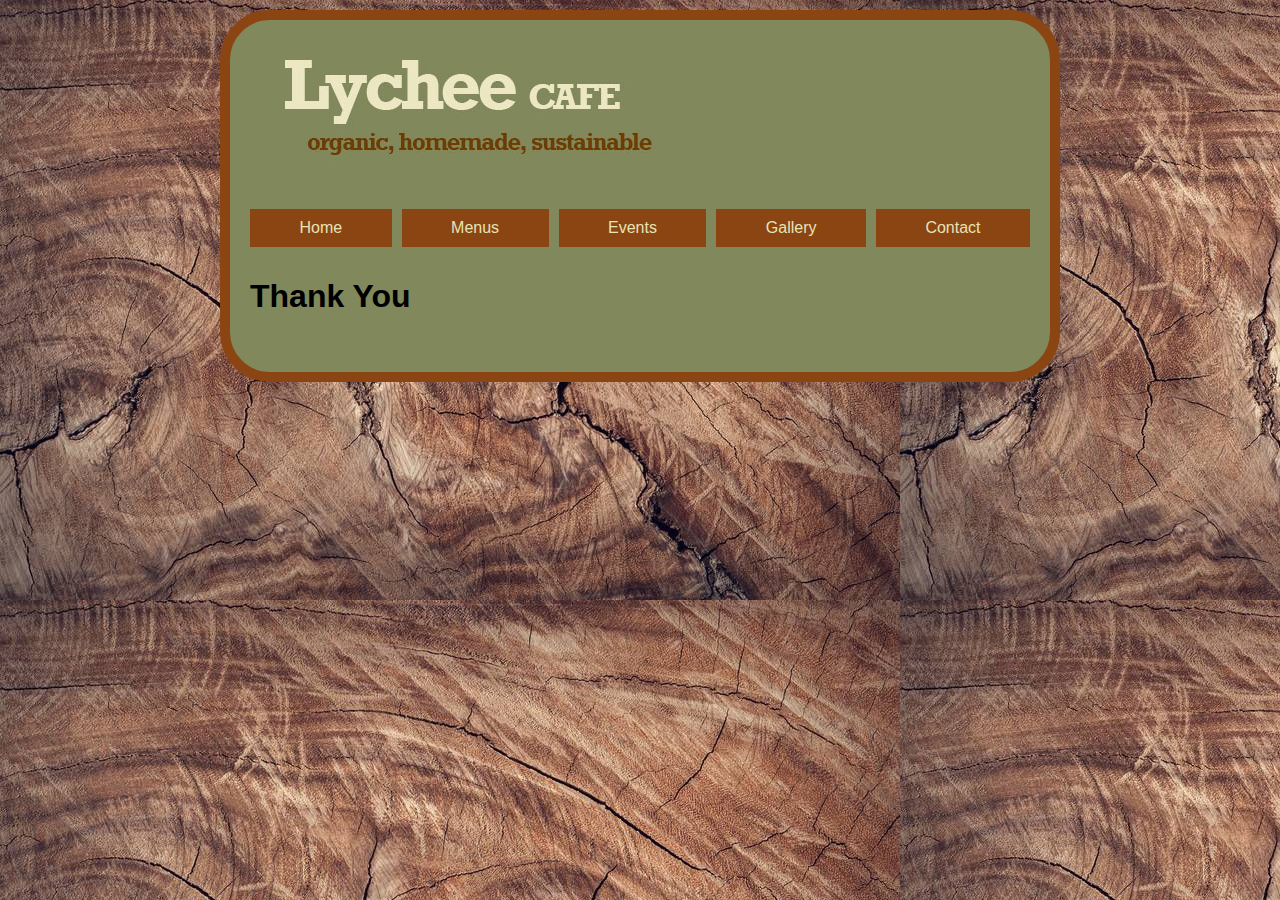
<file: docs/lychee/thankyou.html>
<!DOCTYPE html>
<html lang="en">
  <head>
    <meta charset="utf-8" />
    <title>
      Lychee Caf&#233; - Organic, Locally-Sourced and Sustainable Restaurant in
      Sai Ying Pun, Hong Kong
    </title>
    <link rel="stylesheet" type="text/css" href="global.css" />
  </head>
  <body>
    <div id="container">
      <div id="header">
        <p>
          <img
            src="lrg-logo-bg.jpg"
            width="427"
            height="138"
            alt="Lychee Cafe Large Logo"
          />
        </p>
      </div>
      <!-- end of header div -->
      <div id="mainnav">
        <ul>
          <li><a href="index.html">Home</a></li>
          <li>
            <a href="menu.html">Menus</a>
            <ul>
              <li><a href="brunch-menu.html">Brunch</a></li>
              <li><a href="lunch-menu.html">Lunch</a></li>
              <li><a href="dinner-menu.html">Dinner</a></li>
            </ul>
          </li>
          <li><a href="events.html">Events</a></li>
          <li>
            <a href="gallery.html">Gallery</a>
            <ul>
              <li><a href="photo-gallery.html">Photos</a></li>
              <li><a href="video-gallery.html">Videos</a></li>
            </ul>
          </li>
          <li><a href="contact.html">Contact</a></li>
        </ul>
      </div>

      <div id="maincontent">
        <h1>Thank You</h1>
      </div>
    </div>
  </body>
</html>
</file>
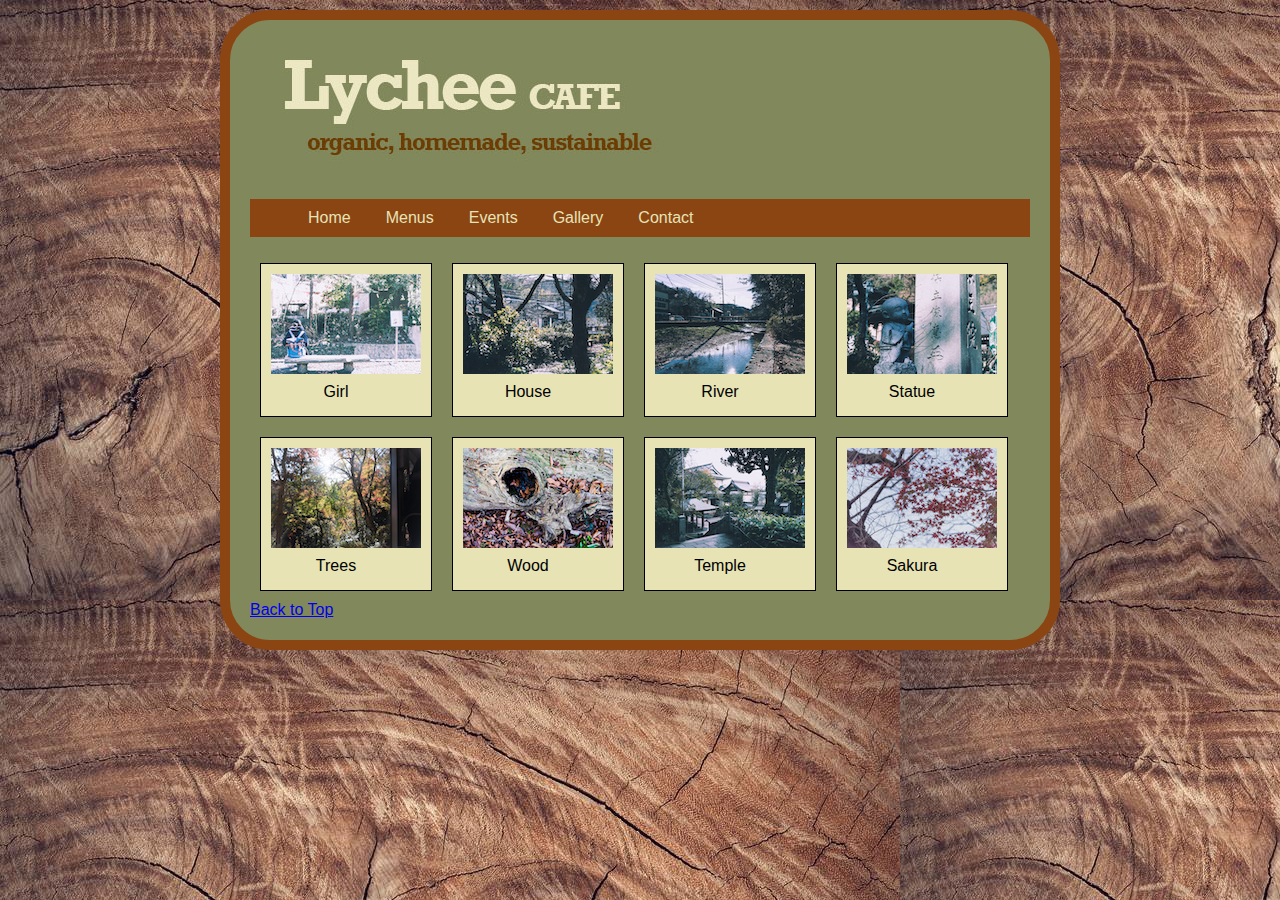
<file: docs/unit3/gallery.html>
<!DOCTYPE html>
<html>
  <head>
    <meta charset="UTF-8" />
    <title>Lychee Caf&#233; - Image Gallery</title>
    <link href="global.css" rel="stylesheet" type="text/css" />
    <link
      rel="shortcut icon"
      href="https://s1116718.github.io/tma02/unit3/favicon.ico"
      type="image/x-icon"
    />
    <style type="text/css">
      .imgbox {
        float: left;
        margin-top: 10px;
        margin-bottom: 10px;
        margin-right: 10px;
        margin-left: 10px;
        padding: 10px;
        border: solid thin;
        background-color: #e7e3b5;
      }

      div.desc {
        text-align: center;
        font-weight: normal;
        width: 120px;
        margin: 5px;
      }
    </style>
  </head>

  <body id="top">
    <div id="container">
      <div id="header">
        <p>
          <img
            src="lrg-logo-bg.jpg"
            width="427"
            height="138"
            alt="Lychee Cafe Large Logo"
          />
        </p>
      </div>
      <!-- end of header div -->
      <div id="mainnav">
        <ul>
          <li><a href="index.html">Home</a></li>
          <li><a href="menu.html">Menus</a></li>
          <li><a href="#">Events</a></li>
          <li><a href="gallery.html">Gallery</a></li>
          <li><a href="#">Contact</a></li>
        </ul>
      </div>

      <div id="maincontent">
        <div class="imgbox">
          <a target="_blank" href="custom_images/20181215-9430-640.jpg">
            <img src="custom_images/20181215-9430-150.jpg" alt="Girl" />
          </a>
          <div class="desc">Girl</div>
        </div>

        <div class="imgbox">
          <a target="_blank" href="custom_images/20181215-9431-640.jpg">
            <img src="custom_images/20181215-9431-150.jpg" alt="House" />
          </a>
          <div class="desc">House</div>
        </div>

        <div class="imgbox">
          <a target="_blank" href="custom_images/20181215-9432-640.jpg">
            <img src="custom_images/20181215-9432-150.jpg" alt="River" />
          </a>
          <div class="desc">River</div>
        </div>

        <div class="imgbox">
          <a target="_blank" href="custom_images/20181215-9435-640.jpg">
            <img src="custom_images/20181215-9435-150.jpg" alt="Statue" />
          </a>
          <div class="desc">Statue</div>
        </div>

        <div class="imgbox">
          <a target="_blank" href="custom_images/20181215-9446-640.jpg">
            <img src="custom_images/20181215-9446-150.jpg" alt="Trees" />
          </a>
          <div class="desc">Trees</div>
        </div>

        <div class="imgbox">
          <a target="_blank" href="custom_images/20181215-9470-640.jpg">
            <img src="custom_images/20181215-9470-150.jpg" alt="Wood" />
          </a>
          <div class="desc">Wood</div>
        </div>

        <div class="imgbox">
          <a target="_blank" href="custom_images/20181217-9557-640.jpg">
            <img src="custom_images/20181217-9557-150.jpg" alt="Temple" />
          </a>
          <div class="desc">Temple</div>
        </div>

        <div class="imgbox">
          <a target="_blank" href="custom_images/20181217-9573-640.jpg">
            <img src="custom_images/20181217-9573-150.jpg" alt="Sakura" />
          </a>
          <div class="desc">Sakura</div>
        </div>

        <p style="clear:both;">
          <a href="#top" title="Top of Menu Page">Back to Top</a>
        </p>
      </div>
      <!-- end of maincontent div -->
    </div>
    <!-- end of container div -->
  </body>
</html>
</file>
<file: docs/lychee/global.css>
@charset "UTF-8";

/*set the text font, text color and page background color of the body element, also set the width and center it within the browser display by setting the margin-right and margin-left properties to auto*/
body {
  font-family: Arial, Helvetica, sans-serif;
  color: #000;
  background: url('./b4wood.jpg');
  background-color: #e7e3b5;
  width: 840px;
  margin-right: auto;
  margin-left: auto;
}
/*set the background color of the container div to a different color from the body, also add a solid border 10 pixels wide around it.*/
#container {
  padding-left: 20px;
  padding-right: 20px;
  padding-top: 5px;
  padding-bottom: 5px;
  margin-top: 10px;
  background-color: #81885b;
  border: 10px solid #8b4513;
  border-radius: 50px;
}
#frontimage {
  background-color: #e7e3b5;
  height: 343px;
  margin: 0;
}

#frontimage img {
  float: left;
  margin-right: 20px;
}

/* make the paragraph within the frontimage container an inline element so it will display on the same line, and style the text accordingly */
#frontimage p {
  display: inline;
  font-size: 1.5em;
  line-height: 200%;
}

#mainnav {
  display: block;
  width: 100%;
  position: relative;
  top: 0px;
  left: 0px;
}

#mainnav ul {
  list-style: none;
  padding: 10px 0px;
  display: block;
}
#mainnav > ul {
  display: flex;
  flex-flow: row nowrap;
  justify-content: stretch;
}

#mainnav li {
  position: relative;
  top: 0;
  left: 0;
  background-color: #8b4513;
  padding: 10px;
  text-align: center;
  margin-right: 5px;
  margin-left: 5px;
}

#mainnav > ul > li {
  flex: 1 0 auto;
}
#mainnav > ul > li:hover {
  background-color: #e7e3b5;
}
#mainnav > ul > li:hover a {
  color: #8b4513;
}

#mainnav li > ul {
  display: none;
  position: absolute;
  top: 100%;
  left: 0;
  padding-top: 5px;
  height: auto;
  width: 100%;
}
#mainnav li > ul > li {
  margin-left: 0px;
  margin-right: 0px;
}
#mainnav li:hover > ul > li:hover {
  background-color: #e7e3b5;
}
#mainnav li:hover > ul > li a {
  color: #e7e3b5;
}
#mainnav li:hover > ul > li:hover a {
  color: #8b4513;
}

#mainnav ul > li:hover > ul {
  display: block;
}

#mainnav > ul > li:first-child {
  margin-left: 0;
}
#mainnav > ul > li:last-child {
  margin-right: 0;
}

#mainnav a {
  text-decoration: none;
  color: #e7e3b5;
}

#maincontent {
  display: block;
  padding-bottom: 30px;
}
</file>
<file: docs/unit3/global.css>
@charset "UTF-8";

/*set the text font, text color and page background color of the body element, also set the width and center it within the browser display by setting the margin-right and margin-left properties to auto*/
body {
  font-family: Arial, Helvetica, sans-serif;
  color: #000;
  background: url('./b4wood.jpg');
  background-color: #e7e3b5;
  width: 840px;
  margin-right: auto;
  margin-left: auto;
}
/*set the background color of the container div to a different color from the body, also add a solid border 10 pixels wide around it.*/
#container {
  padding-left: 20px;
  padding-right: 20px;
  padding-top: 5px;
  padding-bottom: 5px;
  margin-top: 10px;
  background-color: #81885b;
  border: 10px solid #8b4513;
  border-radius: 50px;
}
#frontimage {
  background-color: #e7e3b5;
  height: 343px;
  margin: 0;
}

#frontimage img {
  float: left;
  margin-right: 20px;
}

/* make the paragraph within the frontimage container an inline element so it will display on the same line, and style the text accordingly */
#frontimage p {
  display: inline;
  font-size: 1.5em;
  line-height: 200%;
}

#mainnav ul {
  list-style: none;
  background-color: #8b4513;
  display: flex;
  flex-flow: row nowrap;
  padding: 10px 58px;
}
#mainnav li {
  flex: 0 0 auto;
  margin-right: 35px;
}
#mainnav a {
  text-decoration: none;
  color: #e7e3b5;
}
</file>
<file: docs/lychee/css/grid.css>
/*
	Variable Grid System.
	Learn more ~ http://www.spry-soft.com/grids/
	Based on 960 Grid System - http://960.gs/

	Licensed under GPL and MIT.
*/

/*
  Forces backgrounds to span full width,
  even if there is horizontal scrolling.
  Increase this if your layout is wider.

  Note: IE6 works fine without this fix.
*/

body {
  min-width: 960px;
}

/* Containers
----------------------------------------------------------------------------------------------------*/
.container_12 {
	margin-left: auto;
	margin-right: auto;
	width: 960px;
}

/* Grid >> Global
----------------------------------------------------------------------------------------------------*/


.grid_1,
.grid_2,
.grid_3,
.grid_4,
.grid_5,
.grid_6,
.grid_7,
.grid_8,
.grid_9,
.grid_10,
.grid_11,
.grid_12 {
	display:inline;
	float: left;
	position: relative;
	margin-left: 10px;
	margin-right: 10px;
}



.push_1, .pull_1,
.push_2, .pull_2,
.push_3, .pull_3,
.push_4, .pull_4,
.push_5, .pull_5,
.push_6, .pull_6,
.push_7, .pull_7,
.push_8, .pull_8,
.push_9, .pull_9,
.push_10, .pull_10,
.push_11, .pull_11,
.push_12, .pull_12 {
	position:relative;
}


/* Grid >> Children (Alpha ~ First, Omega ~ Last)
----------------------------------------------------------------------------------------------------*/

.alpha {
	margin-left: 0;
}

.omega {
	margin-right: 0;
}

/* Grid >> 12 Columns
----------------------------------------------------------------------------------------------------*/


.container_12 .grid_1 {
	width:60px;
}

.container_12 .grid_2 {
	width:140px;
}

.container_12 .grid_3 {
	width:220px;
}

.container_12 .grid_4 {
	width:300px;
}

.container_12 .grid_5 {
	width:380px;
}

.container_12 .grid_6 {
	width:460px;
}

.container_12 .grid_7 {
	width:540px;
}

.container_12 .grid_8 {
	width:620px;
}

.container_12 .grid_9 {
	width:700px;
}

.container_12 .grid_10 {
	width:780px;
}

.container_12 .grid_11 {
	width:860px;
}

.container_12 .grid_12 {
	width:940px;
}




/* Prefix Extra Space >> 12 Columns
----------------------------------------------------------------------------------------------------*/


.container_12 .prefix_1 {
	padding-left:80px;
}

.container_12 .prefix_2 {
	padding-left:160px;
}

.container_12 .prefix_3 {
	padding-left:240px;
}

.container_12 .prefix_4 {
	padding-left:320px;
}

.container_12 .prefix_5 {
	padding-left:400px;
}

.container_12 .prefix_6 {
	padding-left:480px;
}

.container_12 .prefix_7 {
	padding-left:560px;
}

.container_12 .prefix_8 {
	padding-left:640px;
}

.container_12 .prefix_9 {
	padding-left:720px;
}

.container_12 .prefix_10 {
	padding-left:800px;
}

.container_12 .prefix_11 {
	padding-left:880px;
}



/* Suffix Extra Space >> 12 Columns
----------------------------------------------------------------------------------------------------*/


.container_12 .suffix_1 {
	padding-right:80px;
}

.container_12 .suffix_2 {
	padding-right:160px;
}

.container_12 .suffix_3 {
	padding-right:240px;
}

.container_12 .suffix_4 {
	padding-right:320px;
}

.container_12 .suffix_5 {
	padding-right:400px;
}

.container_12 .suffix_6 {
	padding-right:480px;
}

.container_12 .suffix_7 {
	padding-right:560px;
}

.container_12 .suffix_8 {
	padding-right:640px;
}

.container_12 .suffix_9 {
	padding-right:720px;
}

.container_12 .suffix_10 {
	padding-right:800px;
}

.container_12 .suffix_11 {
	padding-right:880px;
}



/* Push Space >> 12 Columns
----------------------------------------------------------------------------------------------------*/


.container_12 .push_1 {
	left:80px;
}

.container_12 .push_2 {
	left:160px;
}

.container_12 .push_3 {
	left:240px;
}

.container_12 .push_4 {
	left:320px;
}

.container_12 .push_5 {
	left:400px;
}

.container_12 .push_6 {
	left:480px;
}

.container_12 .push_7 {
	left:560px;
}

.container_12 .push_8 {
	left:640px;
}

.container_12 .push_9 {
	left:720px;
}

.container_12 .push_10 {
	left:800px;
}

.container_12 .push_11 {
	left:880px;
}



/* Pull Space >> 12 Columns
----------------------------------------------------------------------------------------------------*/


.container_12 .pull_1 {
	left:-80px;
}

.container_12 .pull_2 {
	left:-160px;
}

.container_12 .pull_3 {
	left:-240px;
}

.container_12 .pull_4 {
	left:-320px;
}

.container_12 .pull_5 {
	left:-400px;
}

.container_12 .pull_6 {
	left:-480px;
}

.container_12 .pull_7 {
	left:-560px;
}

.container_12 .pull_8 {
	left:-640px;
}

.container_12 .pull_9 {
	left:-720px;
}

.container_12 .pull_10 {
	left:-800px;
}

.container_12 .pull_11 {
	left:-880px;
}




/* `Clear Floated Elements
----------------------------------------------------------------------------------------------------*/

/* http://sonspring.com/journal/clearing-floats */

.clear {
  clear: both;
  display: block;
  overflow: hidden;
  visibility: hidden;
  width: 0;
  height: 0;
}

/* http://www.yuiblog.com/blog/2010/09/27/clearfix-reloaded-overflowhidden-demystified */

.clearfix:before,
.clearfix:after {
  content: '\0020';
  display: block;
  overflow: hidden;
  visibility: hidden;
  width: 0;
  height: 0;
}

.clearfix:after {
  clear: both;
}

/*
  The following zoom:1 rule is specifically for IE6 + IE7.
  Move to separate stylesheet if invalid CSS is a problem.
*/

.clearfix {
  zoom: 1;
}
</file>
<file: docs/lychee/css/global.css>
@charset "UTF-8";

body {
	font-family: Arial, Helvetica, sans-serif;
	color: #000;
	background-color: #81885B;
}

#container {
	padding-top: 10px;
	padding-bottom: 20px;
	margin-top: 10px;
}

h2 {
	color: #E7E3B5;
	font-size: 2em;
}

h4 {
	color: #E7E3B5;
}

/* prevent bullet points from displaying on the navigation items */

#mainnav ul {
	list-style-type: none;
	background-color: #8B4513;
	margin: 0;
	padding-top: 10px;
	padding-bottom: 10px;
}

/* make list items into inline elements so they will display side by side instead of on separate rows */
#mainnav li {
	display: inline;
	padding: 1em;
}

/* remove the underlines from menu hyperlinks and show them in a specific color */
#mainnav a {
	text-decoration: none;
	color: #E7E3B5;
	text-align: center;
}

/* change the color and display the underline on the hyperlink that the user points to or clicks on */
#mainnav a:hover, #mainnav a:active, #mainnav a:focus {
	color: #81885B;
	text-decoration: underline;
}

footer {
    background-color: #8B4513;
    color:#E7E3B5;
	 clear: both;
    text-align:center;
    padding:5px; 
}

/* style the banner or hero image on the home page*/
#frontimage {
	height: 484px;
	width: 860px;
	margin-top: 0;
}
</file>
